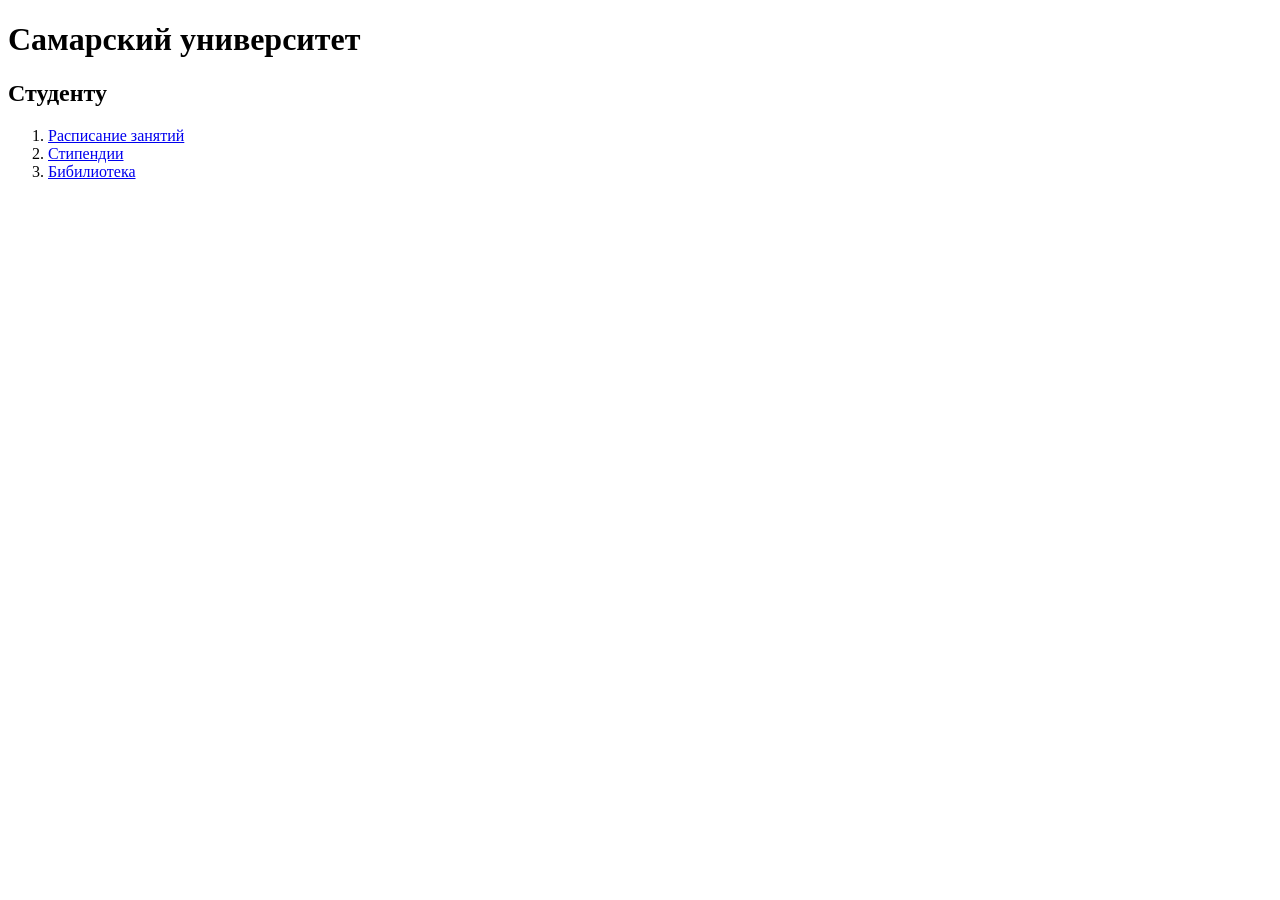
<file: Lab1/Задание 1/src/index.html>
<!DOCTYPE html>
<html lang="en">
    <head>
        <title>HTML</title>
    </head>
    <body>
		<h1>Самарский университет</h1>
		<h2>Студенту</h2>
		<ol>
			<li><a href="https://ssau.ru/rasp">Расписание занятий</a></li>
			<li><a href="https://ssau.ru/rasp">Стипендии</a></li>
			<li><a href="https://ssau.ru/rasp">Бибилиотека</a></li>
		</ol>

	</body>
</html>
</file>
